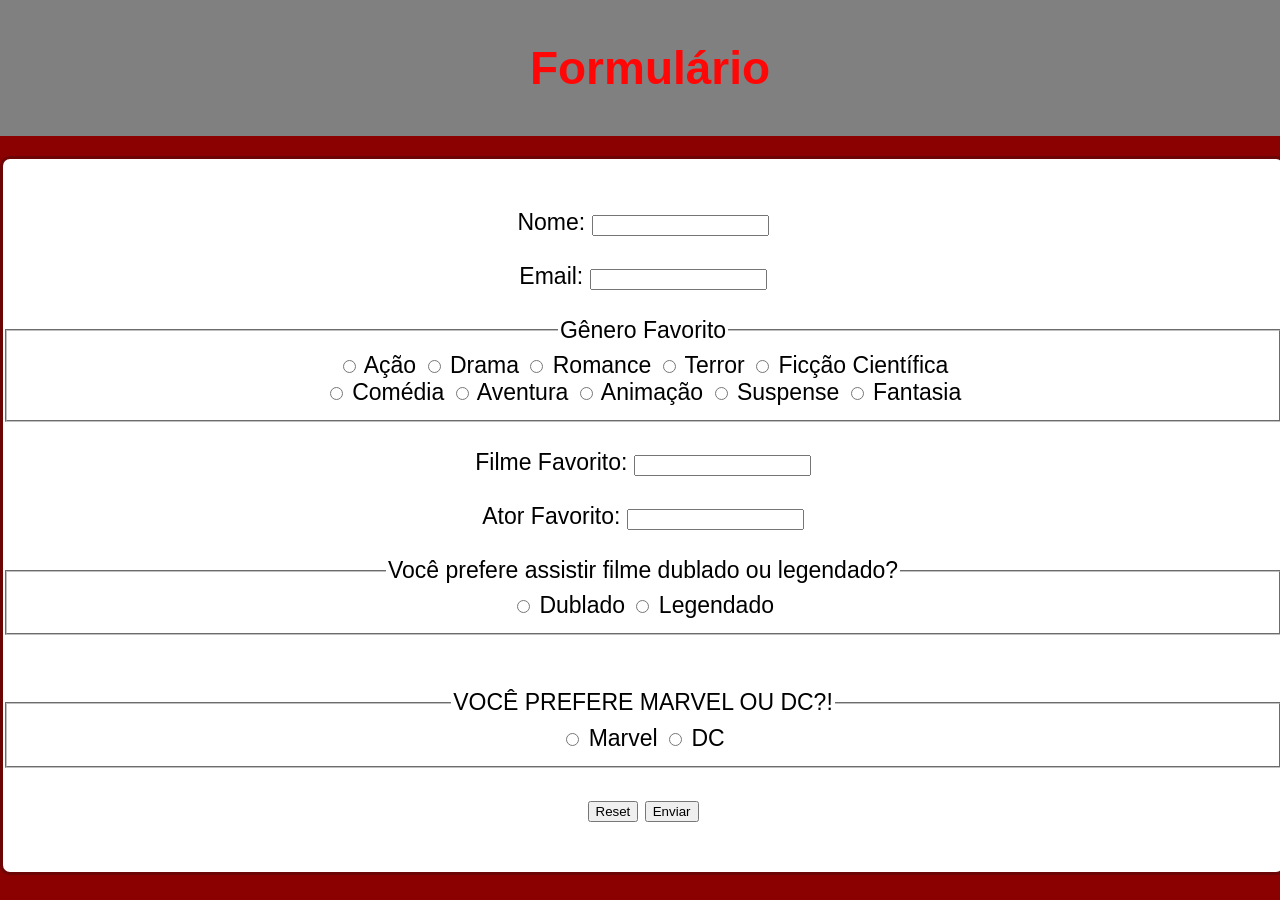
<file: public/form.html>
<!DOCTYPE html>
<html lang="pt-BR">
<head>
<meta charset="UTF-8">
<meta name="viewport" content="width=device-width, initial-scale=1.0">
<title>Formulario</title>
<link rel="stylesheet" href="css/estilo.css">
</head>

<body id="bodyform">

<div class="titform">
<h1>Formulário</h1>
</div>

<div class="formbon">

<form id="form">

    <label for="name">Nome: </label>
    <input type="text" id="name">
    <br><br>
    <label for="mail">Email:</label>
    <input type="email" id="mail">
    <br><br>
    <fieldset>

        <legend>Gênero Favorito</legend>

        <input type="radio" name="genero" id="Ação">
        <Label for="Açao">Ação</Label>

        <input type="radio" name="genero" id="Drama">
        <Label for="Drama">Drama</Label>

        <input type="radio" name="genero" id="Romance">
        <Label for="Romance">Romance</Label>

        <input type="radio" name="genero" id="Terror">
        <Label for="Terror">Terror</Label>

        <input type="radio" name="genero" id="Ficção-Científica">
        <Label for="Ficção-Científica">Ficção Científica</Label>
        <br>
        <input type="radio" name="genero" id="Comédia">
        <Label for="Comédia">Comédia</Label>

        <input type="radio" name="genero" id="Aventura">
        <Label for="Aventura">Aventura</Label>

        <input type="radio" name="genero" id="Animação">
        <Label for="Animação">Animação</Label>

        <input type="radio" name="genero" id="Suspense">
        <Label for="Suspense">Suspense</Label>

        <input type="radio" name="genero" id="Fantasia">
        <Label for="Fantasia">Fantasia</Label>

    </fieldset>
    <br>
    <label for="film">Filme Favorito:</label>
    <input type="text" id="film">
    <br><br>
    <label for="ator">Ator Favorito:</label>
    <input type="text" id="ator">
    <br><br>    
    <fieldset>

        <legend>Você prefere assistir filme dublado ou legendado?</legend>

        <input type="radio" name="filmleg-or-du" id="Dublado">
        <Label for="Dublado">Dublado</Label>

        <input type="radio" name="filmleg-or-du" id="Legendado">
        <Label for="Legendado">Legendado</Label>

    </fieldset>
    <br><br>
    <fieldset>
        <legend>VOCÊ PREFERE MARVEL OU DC?!</legend>
        
        <input type="radio" name="MarvelouDc" id="Marvel">
        <Label for="Marvel">Marvel</Label>

        <input type="radio" name="MarvelouDc" id="DC">
        <Label for="DC">DC</Label>

    </fieldset>
    <br>

    <input type="reset">
    <input type="submit" value="Enviar">
</form>

</div>

</body>
</html>
</file>
<file: public/css/estilo.css>
body {
    font-family: 'Arial', sans-serif;
    margin: 0;
    background-color: #ffffff;
    color: #000000;
    font-size: 23px;
    justify-content: center;
    justify-items: center;

}

header {
    background: linear-gradient(90deg, #5252523c, #5252523c, #5252523c);
    text-align: center;
    font-size: 50px;
    padding: 20px;
    color: #ff0707; 
    font-weight: 200px;
    width: 100%; 
}

nav {
    background: linear-gradient(90deg, #5d5c5c, #5d5c5c, #5d5c5c);
    display: flex;
    justify-content: center;
    gap: 20px;
    padding: 15px;
    width: 100%;
}

nav a {
    color: white;
    text-decoration: none;
    font-weight: bold;
}

nav a:hover {
    color: lightgray; 
}

#elem {
    width: 50%;
    display: flex;
    justify-content: flex-end;
}

.text1 {
    display: flex; 
    gap: 20px; 
    align-items: center;
}



#inicio img {
    width: 100%;
    height: auto;
    object-fit: cover;
}

.row {
    display: flex;
    align-items: center;
    justify-content: space-between;
    gap: 40px;
}

.column {
    flex: 1;
    max-width: 600px;
}


#c { 
    display: flex;

}

.c img:hover{
    transform: scale(1.05)
}

h2 {
    text-align: center;
}

#d {
    max-width: 200px;
}

.card img:hover{
    transform: scale(1.05)
}

img {
    transition: transform 0.3s ease;
}

footer {
    background: linear-gradient(90deg, #ff0000, #000000, #ff0000);
    text-align: center;
    padding: 1px;
    color: white;
    text-decoration: none;
    font-weight: bold;
    width: 100%;
}

main {
    padding: 15px;
}

.container {
    display: flex;
    flex-wrap: wrap;
    border-radius: 10px;
    transition: transform 0.3 ease;
    justify-content: center;
    align-items:center;
    gap: 15px;
}

.card {
    border-radius: 15px;
    padding-bottom: 10px;
}

#vd-exp {
    align-items: center;
    justify-content: center;
    display: flex;
}

#text2 {
    align-items: center;
    justify-content: center;
    display: flex;
}

.card img {
    width: 300px;
    height: 425px;
    border-radius: 10px;
    transition: transform 0.3s ease;
}

iframe {
    width: 100%;
    max-width: 600px;
    border-radius: 10px;
}

#tit2 {
    display: flex;
    justify-content: center;

}

.ving {
    display: flex;
    margin-left: 220px;
    margin-right: 220px;
}

#bodyform {
    background-color: darkred;
}

.titform {
    background-color: #808080;
    background: linear-gradient(90deg, #808080, #808080, #808080);
    text-align: center;
    padding: 10px;
    color: #ff0707; 
    margin-bottom: 20px;
    width: 100%;
}

#form {
    background-color: rgb(255, 255, 255);
    justify-items: center;
    text-align: center;
    border-style: solid;
    border-radius: 10px;
    border-color: rgb(108, 6, 6);
    padding-top: 50px;
    padding-bottom: 50px;
    width: 100%;
    gap: 10px;
}

@media (min-width: 1024px) {
    main {
        max-width: 900px;
        margin: auto;
    }
}
</file>
